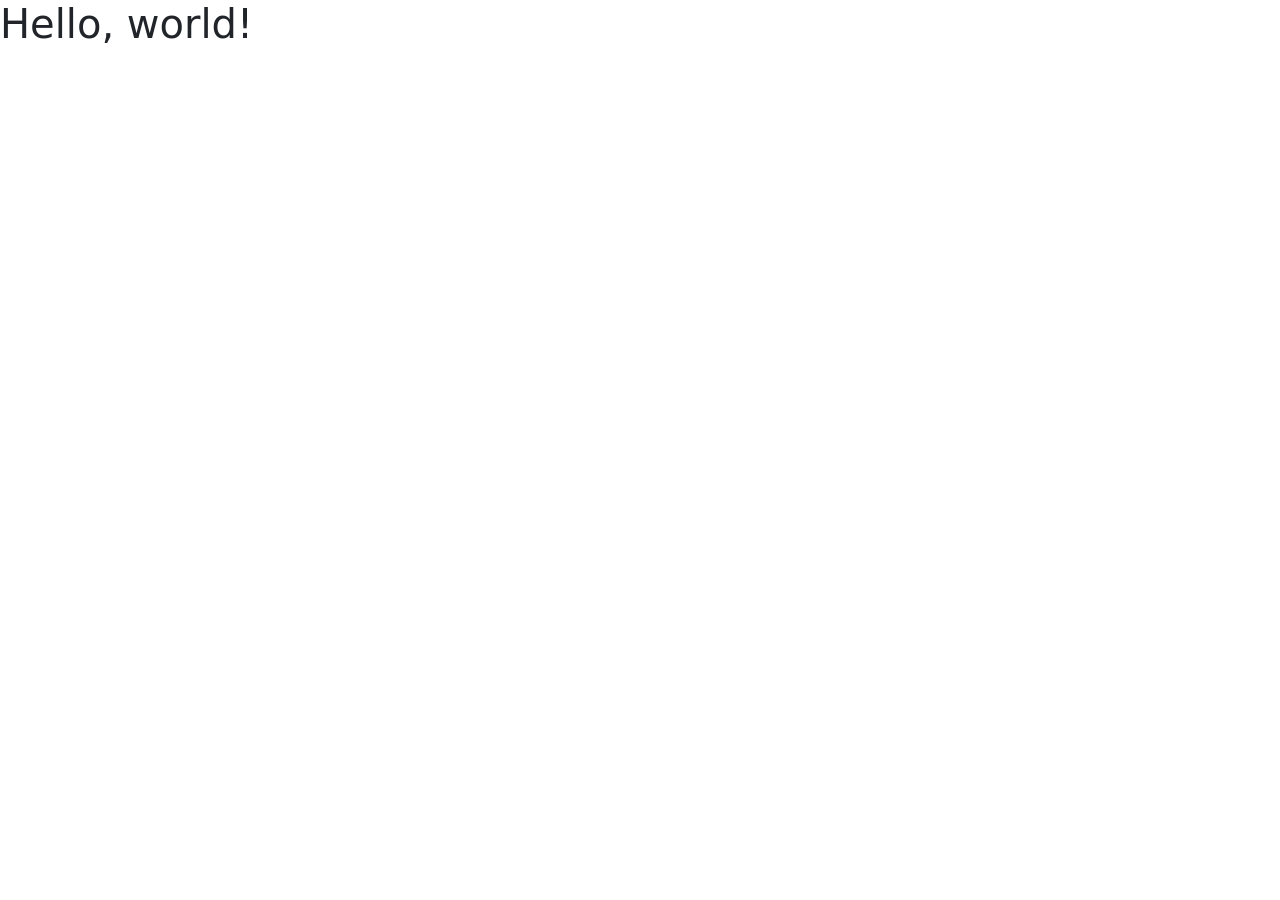
<file: Bootstrap-installation.html>
<!doctype html>
<html lang="en">
  <head>
    <!-- Required meta tags -->
    <meta charset="utf-8">
    <meta name="viewport" content="width=device-width, initial-scale=1">

    <!-- Bootstrap CSS -->
    <link href="https://cdn.jsdelivr.net/npm/bootstrap@5.0.2/dist/css/bootstrap.min.css" rel="stylesheet" integrity="sha384-EVSTQN3/azprG1Anm3QDgpJLIm9Nao0Yz1ztcQTwFspd3yD65VohhpuuCOmLASjC" crossorigin="anonymous">

    <title>Hello, world!</title>
  </head>
  <body>
    <h1>Hello, world!</h1>

    <!-- Optional JavaScript; choose one of the two! -->

    <!-- Option 1: Bootstrap Bundle with Popper -->
    <script src="https://cdn.jsdelivr.net/npm/bootstrap@5.0.2/dist/js/bootstrap.bundle.min.js" integrity="sha384-MrcW6ZMFYlzcLA8Nl+NtUVF0sA7MsXsP1UyJoMp4YLEuNSfAP+JcXn/tWtIaxVXM" crossorigin="anonymous"></script>

    <!-- Option 2: Separate Popper and Bootstrap JS -->
    <!--
    <script src="https://cdn.jsdelivr.net/npm/@popperjs/core@2.9.2/dist/umd/popper.min.js" integrity="sha384-IQsoLXl5PILFhosVNubq5LC7Qb9DXgDA9i+tQ8Zj3iwWAwPtgFTxbJ8NT4GN1R8p" crossorigin="anonymous"></script>
    <script src="https://cdn.jsdelivr.net/npm/bootstrap@5.0.2/dist/js/bootstrap.min.js" integrity="sha384-cVKIPhGWiC2Al4u+LWgxfKTRIcfu0JTxR+EQDz/bgldoEyl4H0zUF0QKbrJ0EcQF" crossorigin="anonymous"></script>
    -->
  </body>
</html>
</file>
